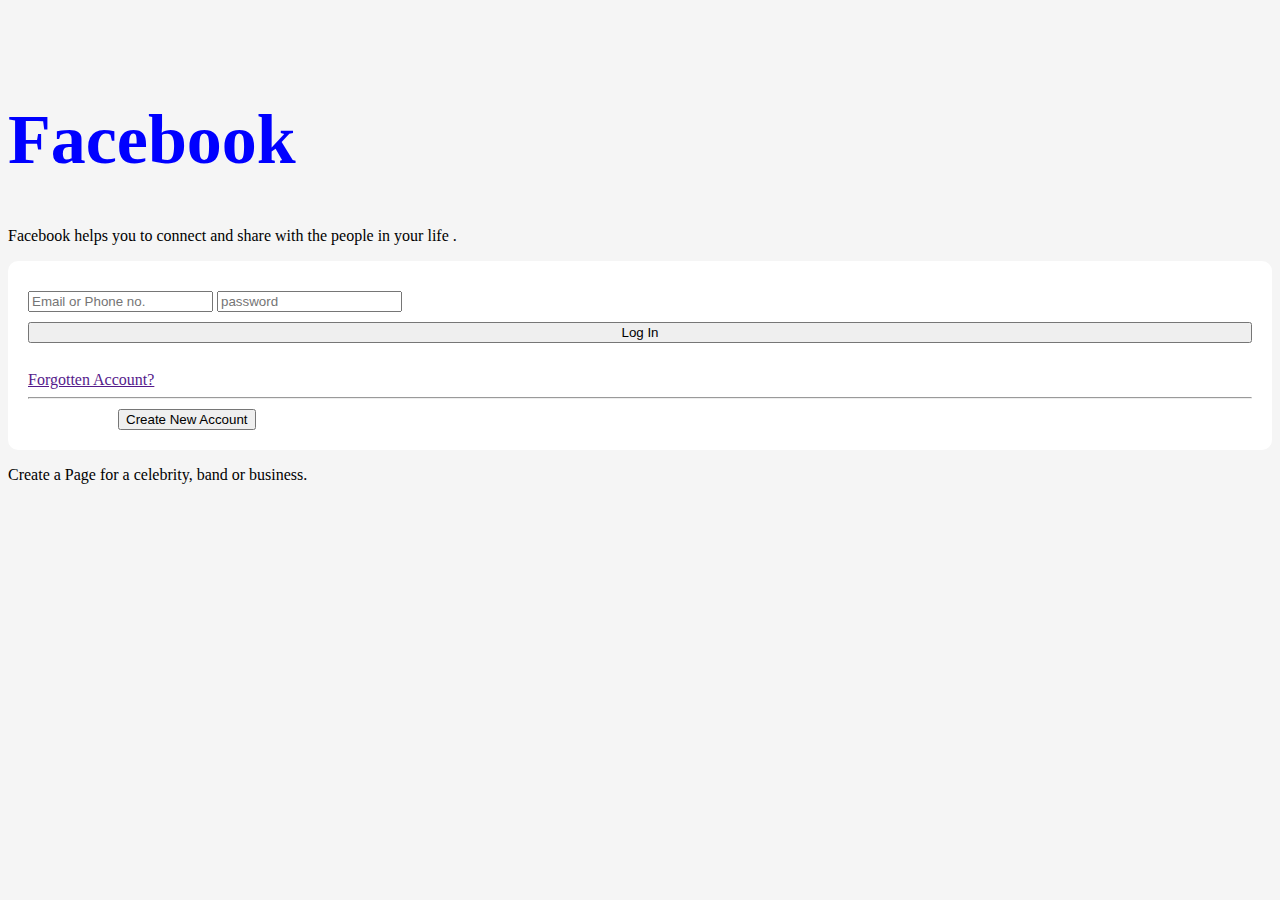
<file: Project 4/index.html>
<!DOCTYPE html>
<html lang="en">
<head>
    <meta charset="UTF-8">
    
    <title>Project 4(Facebook)</title>
    <meta http-equiv="X-UA-Compatible" content="IE=edge">
    <meta name="viewport" content="width=device-width, initial-scale=1.0">
    <link href="https://cdn.jsdelivr.net/npm/bootstrap@5.0.0-beta3/dist/css/bootstrap.min.css" rel="stylesheet" integrity="sha384-eOJMYsd53ii+scO/bJGFsiCZc+5NDVN2yr8+0RDqr0Ql0h+rP48ckxlpbzKgwra6" crossorigin="anonymous">
    <link rel="stylesheet" href="style.css">

    <div class="row  justify-content-center">
        <div class="col-md-4">
            <h1>Facebook</h1>
            <p>Facebook helps you to connect and share with the people in your life .</p>

        </div>
        <div class="col-md-4">
            <form>
                <input type="text" class="form-control" placeholder="Email or Phone no.">
                <input type="text" class="form-control" placeholder="password">
                <button type ="button" class="btn btn-primary btn-block" >Log In</button>
                <br>
                <a href="" class="text-center">Forgotten Account?</a>
                <hr>
                <button type="button" class="btn btn-success text-center">Create New Account</button>
            </form>

            <p class="text-center"><bold>Create a Page</bold> for a celebrity, band or business.</p>
            
        </div>
    </div>
</head>
<body>
    
</body>
</html>
</file>
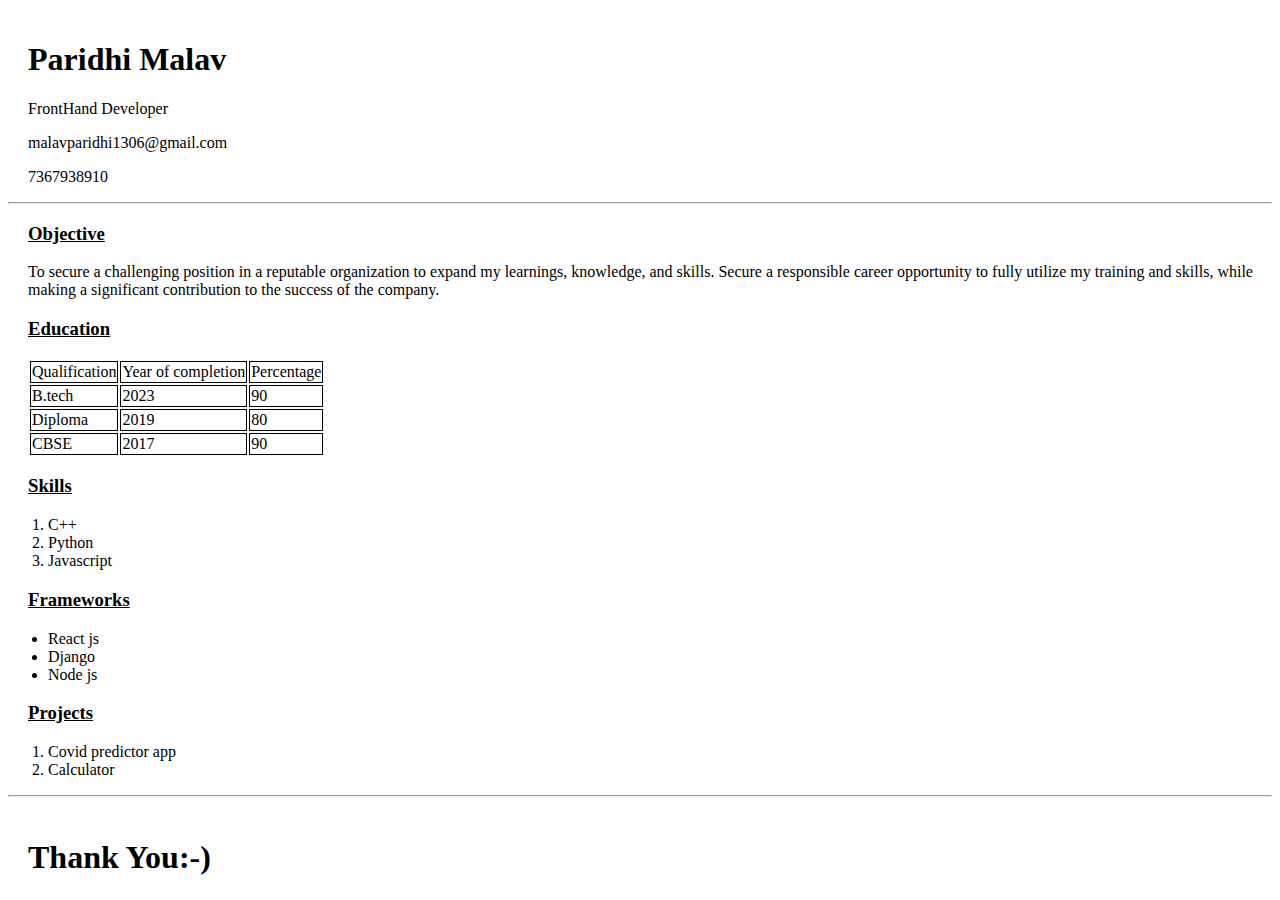
<file: Project2/index.html>
<!DOCTYPE html>
<html lang="en">
<head>
    <meta charset="UTF-8">
    <meta http-equiv="X-UA-Compatible" content="IE=edge">
    <meta name="viewport" content="width=device-width, initial-scale=1.0">
    <title>Resume</title>
    <link rel="stylesheet" href="styyle.css">
</head>
<body>

    <h1>Paridhi Malav</h1>
    <p>FrontHand Developer</p>
    <p>malavparidhi1306@gmail.com</p>
    <p>
        7367938910
    </p>
    <hr>

    <h3>Objective</h3>
    <p>To secure a challenging position in a reputable organization to expand my learnings, knowledge, and skills. Secure a responsible career opportunity to fully utilize my training and skills, while making a significant contribution to the success of the company. </p>
    
    <h3>Education</h3>
    <table>
        <thead>
            <tr>
                <td>Qualification</td>
                <td>Year of completion</td>
                <td>Percentage</td>
            </tr>


        </thead>
        <tbody>
            <tr>
                <td>B.tech</td>
                <td>2023</td>
                <td>90</td>
            </tr>
            <tr>
                <td>Diploma</td>
                <td>2019</td>
                <td>80</td>
            </tr>
            <tr>
                <td>CBSE</td>
                <td>2017</td>
                <td>90</td>
            </tr>
        </tbody>
    </table>

    <h3>Skills</h3>
    <ol>
        <li>C++</li>
        <li>Python</li>
        <li>Javascript</li>
    </ol>
    <h3>Frameworks</h3>
    <ul>
        <li>React js</li>
        <li>Django</li>
        <li>Node js</li>
    </ul>
    <h3>
        Projects
    </h3>
    <ol>
        <li>Covid predictor app</li>
        <li>Calculator</li>
    </ol>
    <hr>
    <h1>Thank You:-)</h1>
</body>
</html>
</file>
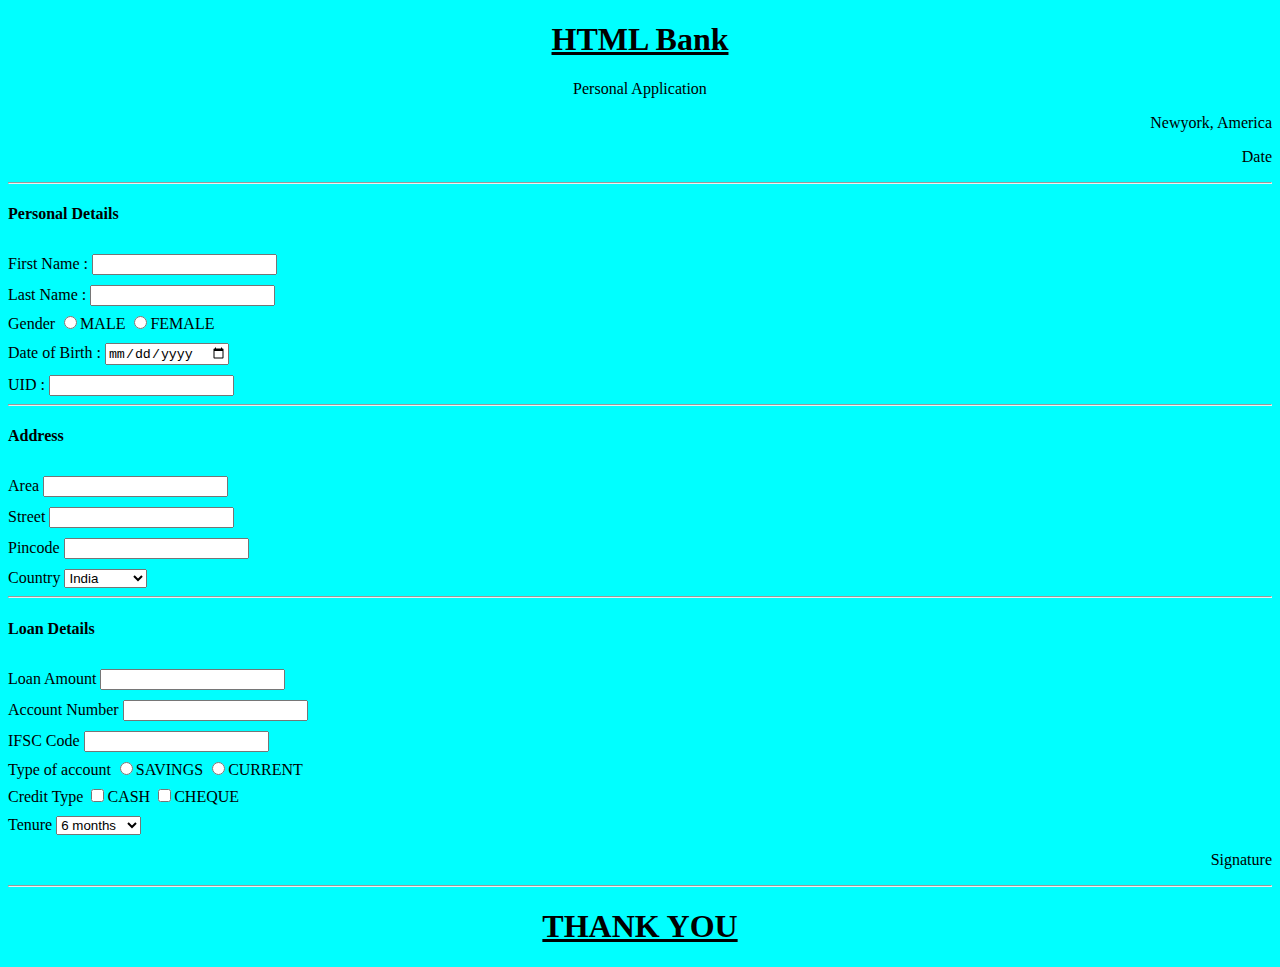
<file: Project3/index.html>
<!DOCTYPE html>
<html lang="en">
<head>
    <meta charset="UTF-8">
    <meta http-equiv="X-UA-Compatible" content="IE=edge">
    <meta name="viewport" content="width=device-width, initial-scale=1.0">
    <title>Loan form</title>
    <link rel="stylesheet" href="style.css">
</head>
<body>
    <h1 class="title">HTML Bank</h1>
    <p class="formname">Personal Application</p>
    <p class="ad">Newyork, America</p>
    <p class="ad">Date</p>    
    <hr>

    <div class="personal-details">
        <h4>Personal Details</h4>
        <form>
            <label>First Name :</label>
            <input type="text">
            <br>
            <label>Last Name :</label>
            <input type="text">
            <br>
            <label> Gender</label>
            <input type="radio" name="gender">MALE
            <input type="radio" name="gender">FEMALE
            <br>
            <label>Date of Birth :</label>
            <input type ="date">
            <br>
            <label>UID :</label>
            <input type =" text">
            <br>

        </form>
    </div>

    <hr>
    <div class ="address">
        <h4>Address</h4>

        <label>Area</label>
        <input type="text">
        <br>

        <label>Street</label>
        <input type="text">
        <br>

        <label>Pincode</label>
        <input type="text">
        <br>

        <label>Country</label>
        <select>
            <option>India</option>
            <option>Singapore</option>
            <option>America</option>
            <option>china</option>
        </select>
        
    </div>
    <hr>
    <div class="loan-details">
        <h4>Loan Details</h4>

        <label>Loan Amount</label>
        <input type ="text">
        <br>

        <label>Account Number </label>
        <input type ="text">
        <br>

        <label>IFSC Code</Code></label>
        <input type ="text">
        <br>

        <label>Type of account</label>
        <input type="radio" name="type-acc">SAVINGS
        <input type="radio" name="type-acc">CURRENT
        <br>
        <label>Credit Type</label>
        <input type="checkbox">CASH
        <input type="checkbox">CHEQUE
        <br>


        <label>Tenure</label>
        <select >
            <option>6 months</option>
            <option>12 months</option>
            <option>18 months</option>
            <option>24 months</option>
        </select>
        <p class="sign">
            Signature
        </p>

    </div>
    <hr>
    <h1 class="title">THANK YOU</h1>
    

</body>
</html>
</file>
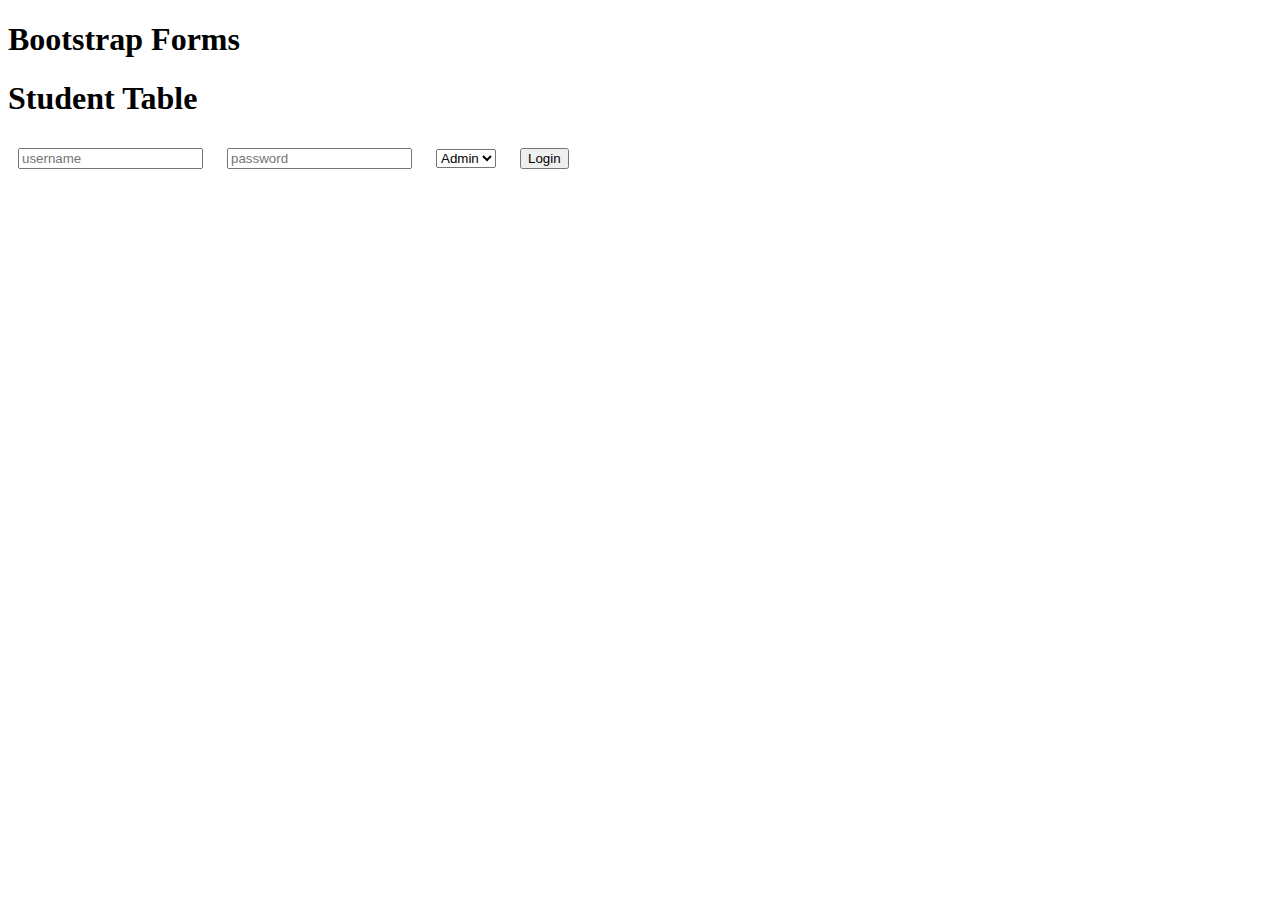
<file: Project 4/forms.html>
<!DOCTYPE html>
<html lang="en">
<head>
    <meta charset="UTF-8">
    <meta http-equiv="X-UA-Compatible" content="IE=edge">
    <meta name="viewport" content="width=device-width, initial-scale=1.0">
    <title>Bootstrap Forms</title>
    <link href="https://cdn.jsdelivr.net/npm/bootstrap@5.0.0-beta3/dist/css/bootstrap.min.css" rel="stylesheet" integrity="sha384-eOJMYsd53ii+scO/bJGFsiCZc+5NDVN2yr8+0RDqr0Ql0h+rP48ckxlpbzKgwra6" crossorigin="anonymous">
    <style>
        .form-control{
            margin: 10px;
        }
        .btn-primary{
            margin: 10px;
        }
    </style>
</head>
<body>
    <h1 class="text-center">Bootstrap Forms</h1>
    <div class="row justify-content-center">
    <div class="col-md-4">
        <form>
            <h1 class="text-center">Student Table</h1>
            <input type="text" placeholder="username" class="form-control">
            <input type="text" placeholder="password" class="form-control">
            <select class="form-control">
                <option>Admin</option>
                <option>User</option>
            </select>
            <button class="btn btn-primary">Login</button>
        </form>
    </div>
</div>
</body>
</html>
</file>
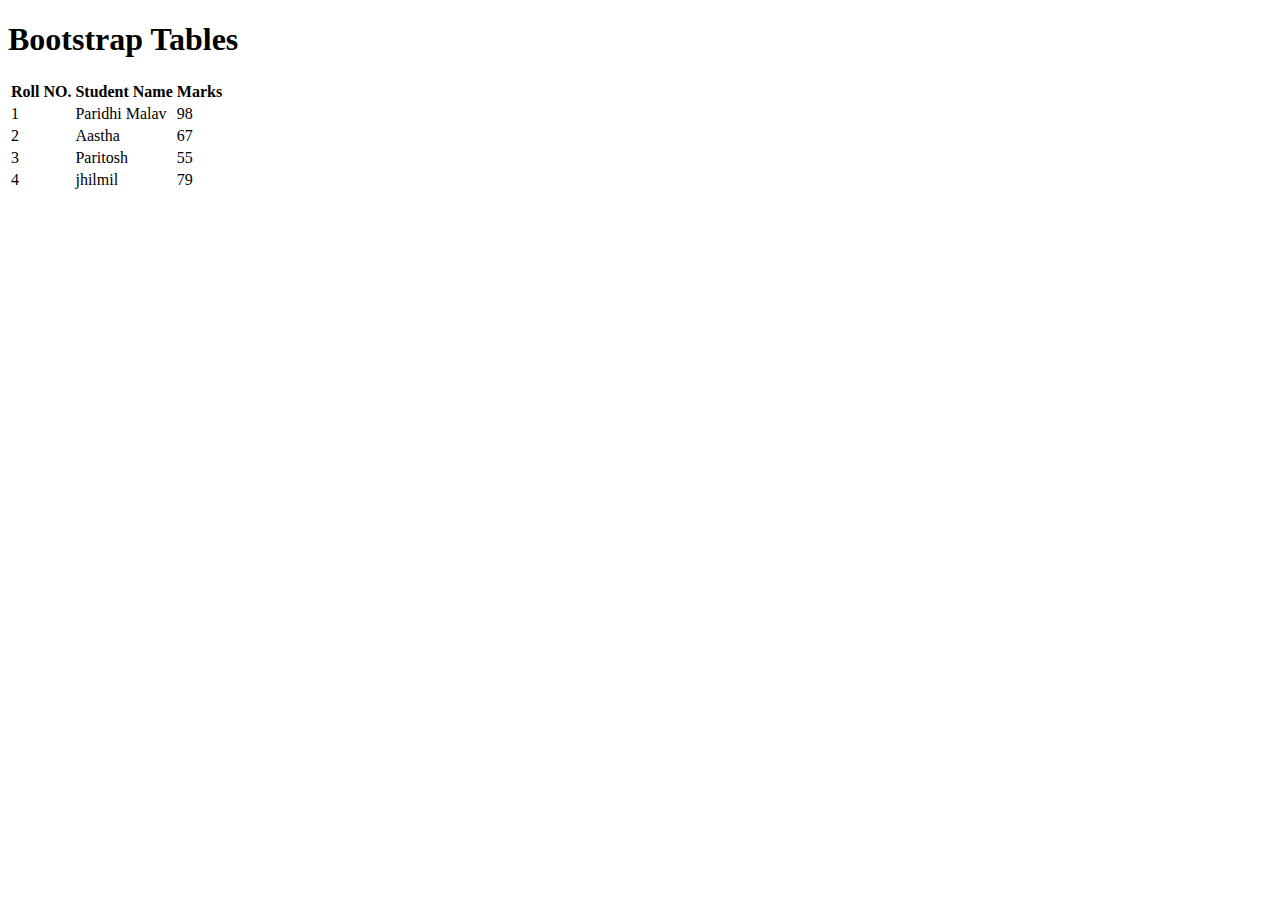
<file: Project 4/tables.html>
<!DOCTYPE html>
<html lang="en">
<head>
    <meta charset="UTF-8">
    <meta http-equiv="X-UA-Compatible" content="IE=edge">
    <meta name="viewport" content="width=device-width, initial-scale=1.0">
    <title>Tables in HTML</title>
    <link href="https://cdn.jsdelivr.net/npm/bootstrap@5.0.0-beta3/dist/css/bootstrap.min.css" rel="stylesheet" integrity="sha384-eOJMYsd53ii+scO/bJGFsiCZc+5NDVN2yr8+0RDqr0Ql0h+rP48ckxlpbzKgwra6" crossorigin="anonymous">

</head>
<body>
    <h1>Bootstrap Tables</h1>
    <div class="row">
        <div class="col-md-6">
            <table class ="table table-bordered">
                <thead class="table-dark">
                    <tr>
                        <th>Roll NO.</th>
                        <th>Student Name</th>
                        <th>Marks</th>
                    </tr>
                </thead>
                <tbody>
                    <tr>
                        <td>1</td>
                        <td>Paridhi Malav</td>
                        <td>98</td>
                    </tr>
                    <tr>
                        <td>2</td>
                        <td>Aastha</td>
                        <td>67</td>
                    </tr> 
                    <tr>
                        <td>3</td>
                        <td>Paritosh</td>
                        <td>55</td>
                    </tr> 
                    <tr>
                        <td>4</td>
                        <td>jhilmil</td>
                        <td>79</td>
                    </tr>                    
                    
                </tbody>
            </table>
        </div>
    </div>
    
</body>
</html>
</file>
<file: Project 4/style.css>
.row
{
    margin-top: 100px;
}
h1{
    font-size: 70px;
    color: blue;
}

input{
    margin-top: 10px;
}

button{
    margin-top: 10px;
}

body{
    background-color: whitesmoke;
}

form{
    background-color: white;
    padding: 20px;
    border-radius: 10px;

}

a{
    display: block;
    margin-top: 10px;
}
.btn-primary
{
    display: block;
    width: 100%;
}

.btn-success{
    display: block !important;
    margin-left: 90px;
}
</file>
<file: Project2/styyle.css>
h1{
    padding-top: 20px;
    padding-left: 20px;
}

p{
    padding-left: 20px;
}

h3{
    padding-left: 20px;
    text-decoration: underline;
}
table {
    padding-left: 20px;
}

td{
    border: 1px solid black;
}
</file>
<file: Project3/style.css>
.title{
    text-align: center;
    text-decoration: underline;
}
.formname{
    text-align: center;
}
.ad{
    text-align: right;
}
input{
    margin-top: 10px;
}
label{
    margin-top: 10px;
}

select{
    margin-top: 10px;
}
.sign
{
    text-align: right;
}
body{
    background-color: aqua;
}
</file>
